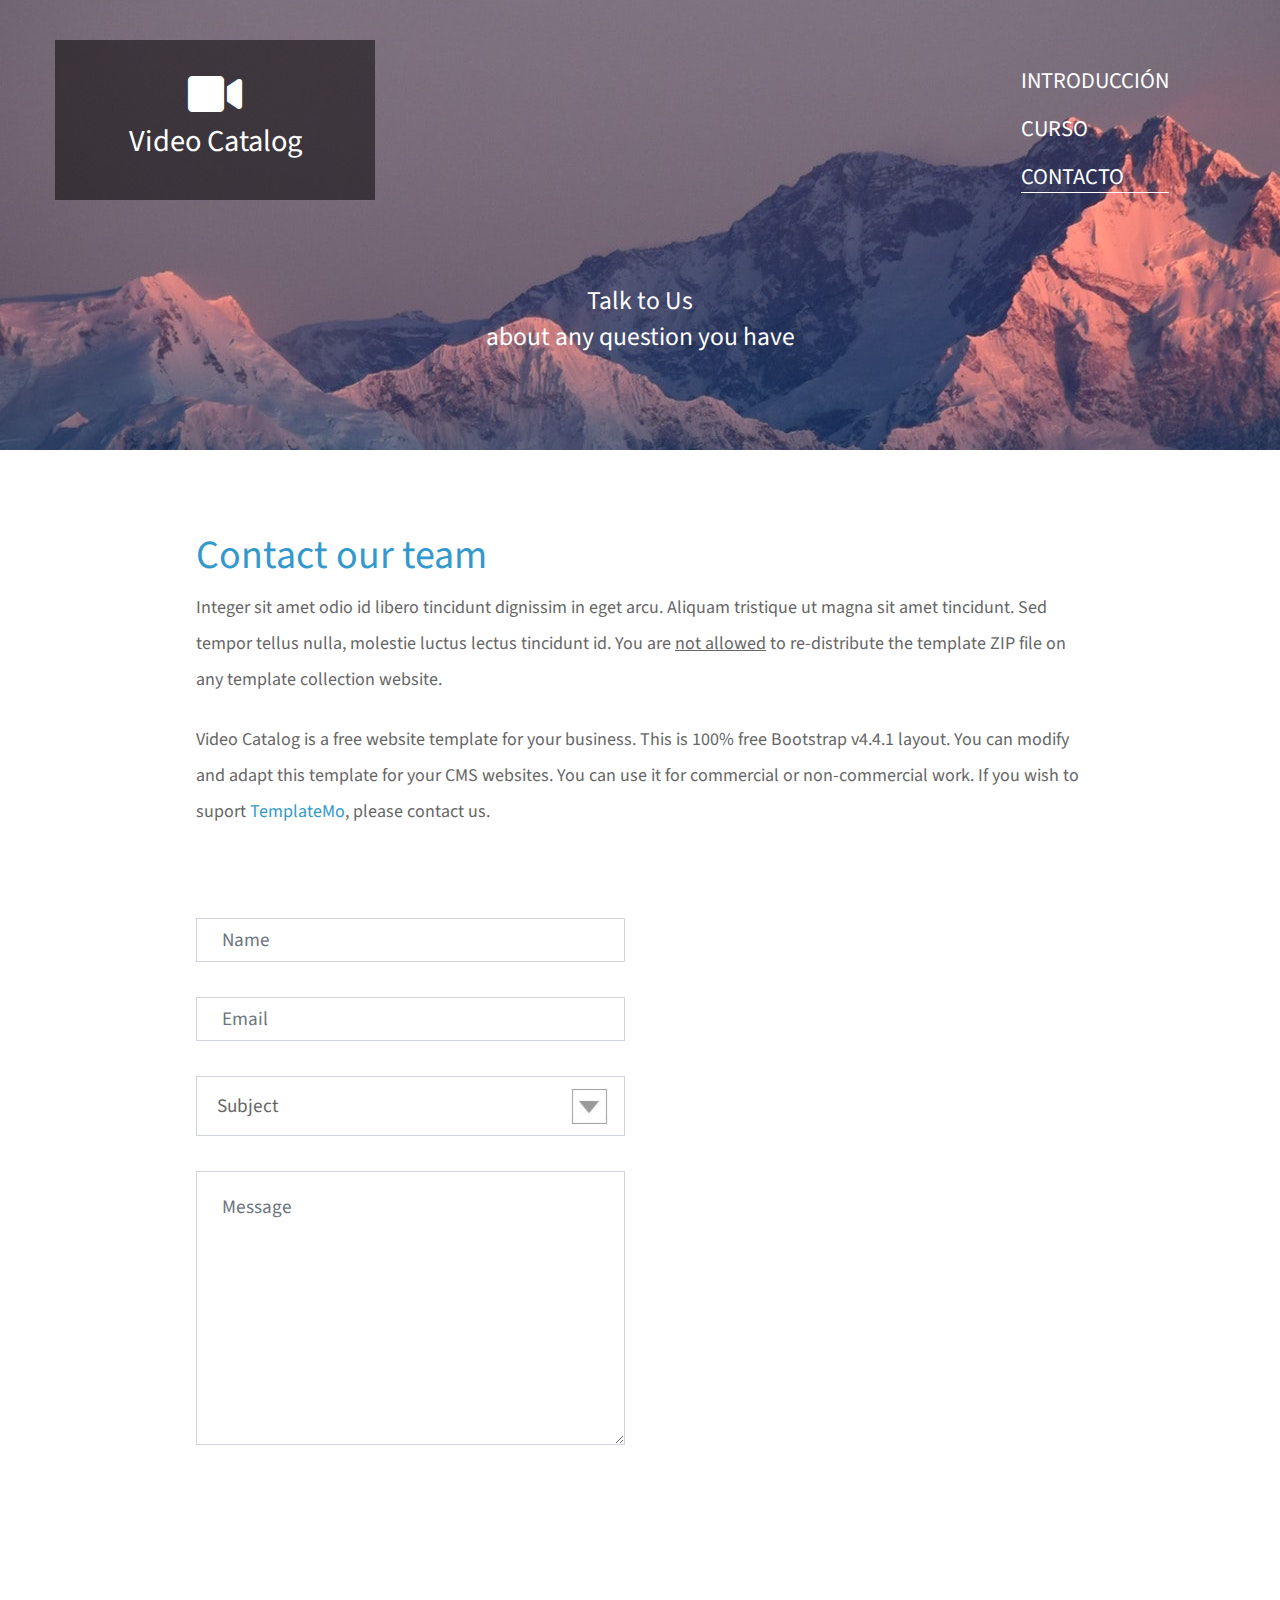
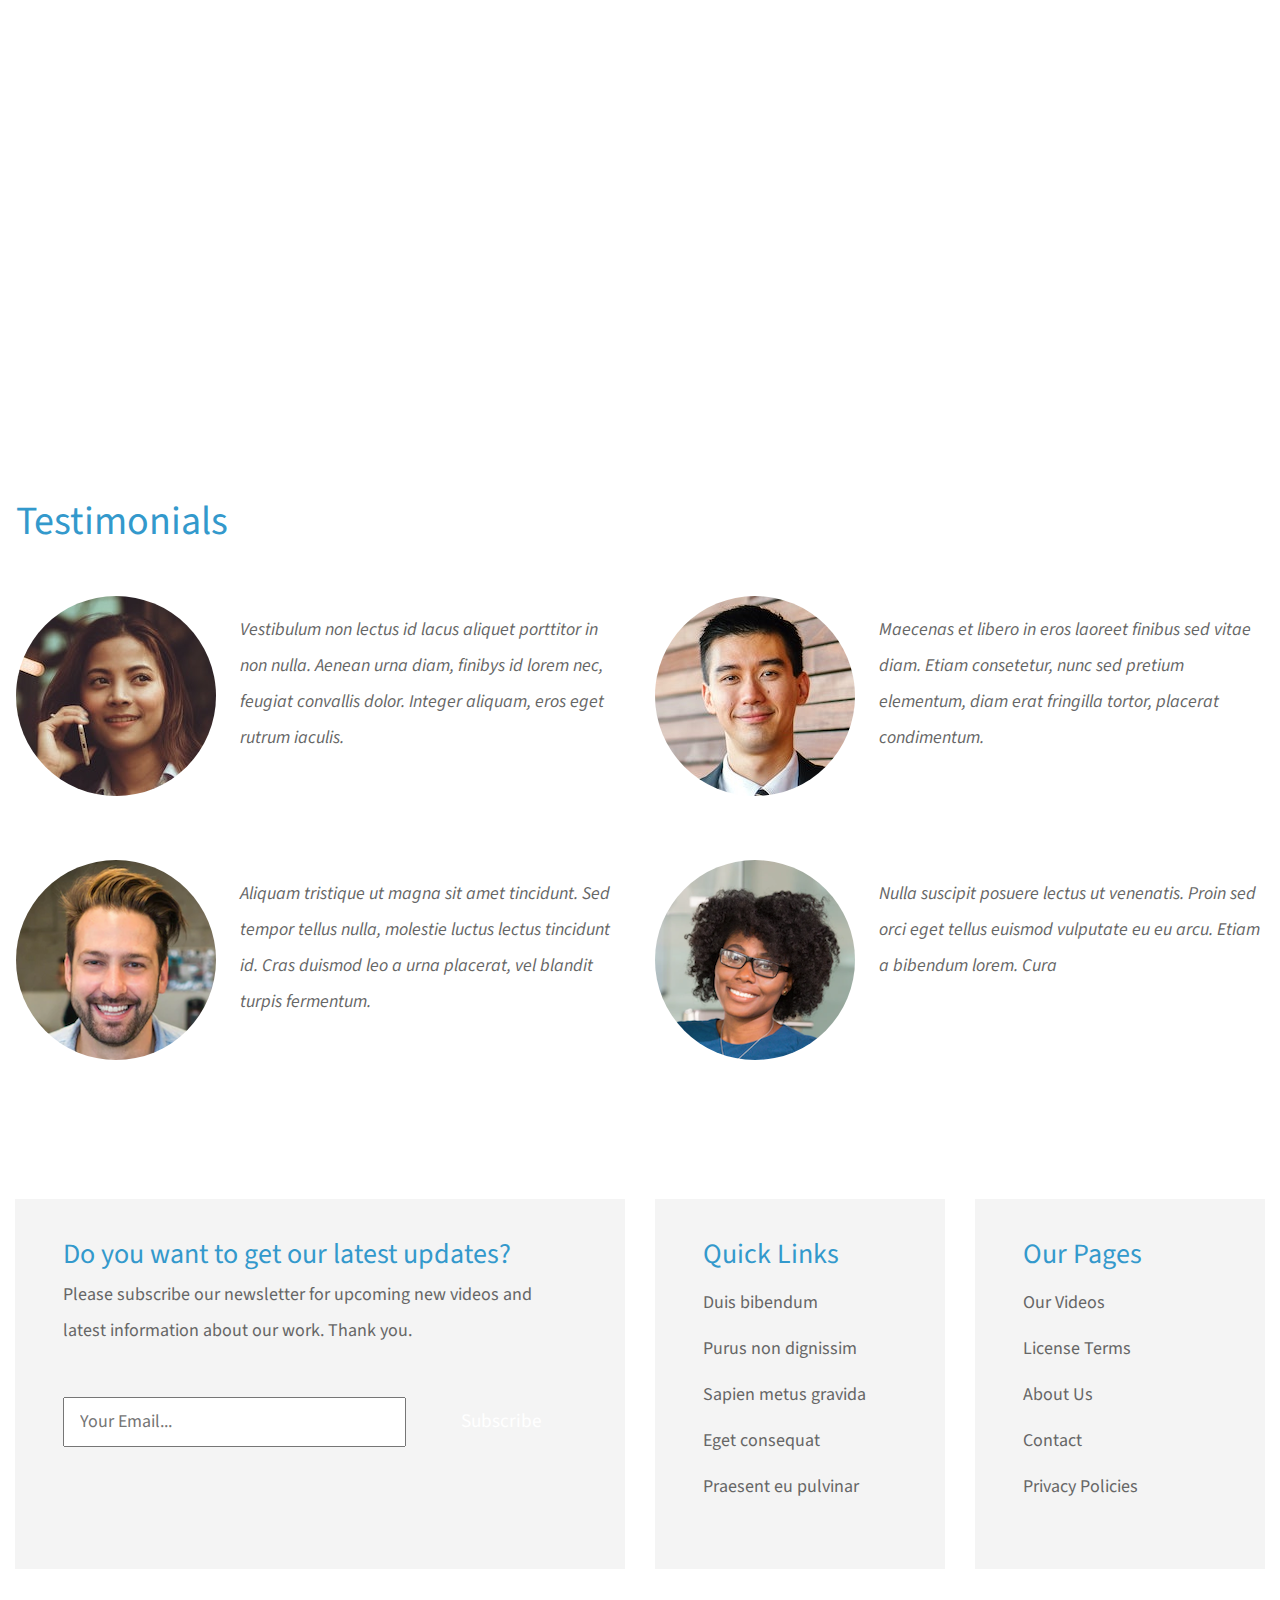
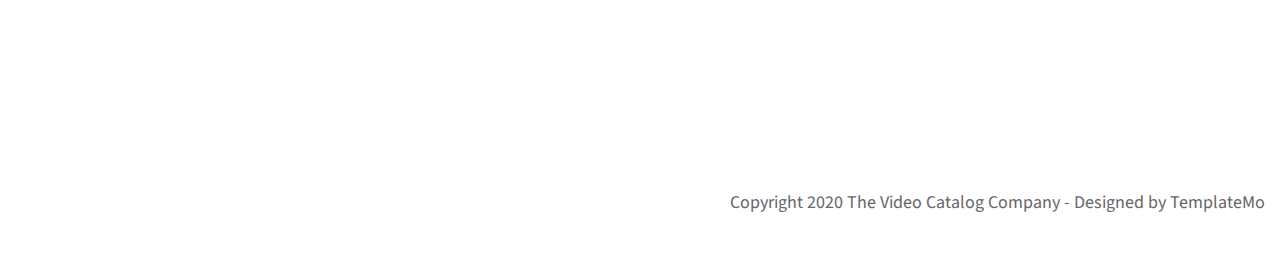
<file: Course/contact.html>
<!DOCTYPE html>
<html lang="en">

<head>
    <meta charset="UTF-8">
    <meta name="viewport" content="width=device-width, initial-scale=1.0">
    <title>Video Catalog</title>
    <link rel="stylesheet" href="fontawesome/css/all.min.css"> <!-- https://fontawesome.com/ -->
    <link href="https://fonts.googleapis.com/css2?family=Source+Sans+Pro&display=swap" rel="stylesheet">
    <!-- https://fonts.google.com/ -->
    <link rel="stylesheet" href="css/bootstrap.min.css">
    <link rel="stylesheet" href="css/templatemo-video-catalog.css">
    <script src="../js/jquery-3.4.1.min.js"></script>
</head>
<!--

TemplateMo 552 Video Catalog

https://templatemo.com/tm-552-video-catalog

-->

<body>
    <div class="tm-page-wrap mx-auto">
        <div class="position-relative">
            <div class="potition-absolute tm-site-header">
                <div class="container-fluid position-relative">
                    <div class="row">
                        <div class="col-7 col-md-4">
                            <a href="index.html" class="tm-bg-black text-center tm-logo-container">
                                <i class="fas fa-video tm-site-logo mb-3"></i>
                                <h1 class="tm-site-name">Video Catalog</h1>
                            </a>
                        </div>
                        <div class="col-5 col-md-8 ml-auto mr-0">
                            <div class="tm-site-nav">
                                <nav class="navbar navbar-expand-lg mr-0 ml-auto" id="tm-main-nav">
                                    <button class="navbar-toggler tm-bg-black py-2 px-3 mr-0 ml-auto collapsed" type="button" data-toggle="collapse" data-target="#navbar-nav" aria-controls="navbar-nav" aria-expanded="false"
                                        aria-label="Toggle navigation">
                                        <span>
                                            <i class="fas fa-bars tm-menu-closed-icon"></i>
                                            <i class="fas fa-times tm-menu-opened-icon"></i>
                                        </span>
                                    </button>
                                    <div class="collapse navbar-collapse tm-nav" id="navbar-nav">
                                        <h3>
                                            <ul class="navbar-nav text-uppercase">
                                                <h3>
                                                    <li class="nav-item">
                                                        <a class="nav-link tm-nav-link" href="index.html">Introducción</a>
                                                    </li>
                                                    <li class="nav-item">
                                                        <a class="nav-link tm-nav-link" href="about.html">curso</a>
                                                    </li>
                                                    <li class="nav-item active">
                                                        <a class="nav-link tm-nav-link" href="contact.html">Contacto <span class="sr-only">(current)</span></a>
                                                    </li>
                                                </h3>
                                            </ul>
                                        </h3>
                                    </div>
                                </nav>
                            </div>
                        </div>
                    </div>
                </div>
            </div>
            <div class="tm-welcome-container tm-fixed-header tm-fixed-header-3">
                <div class="text-center">
                    <p class="pt-5 px-3 tm-welcome-text tm-welcome-text-2 mb-1 mt-lg-0 mt-5 text-white mx-auto">
                        Talk to Us<br>about any question you have
                    </p>
                </div>
            </div>

            <div id="tm-fixed-header-bg"></div> <!-- Header image -->
        </div>

        <!-- Page content -->
        <main>
            <div class="container-fluid px-0">
                <div class="mx-auto tm-content-container">
                    <div class="row mt-3 mb-5 pb-3">
                        <div class="col-12">
                            <div class="mx-auto tm-about-text-container px-3">
                                <h2 class="tm-page-title mb-4 tm-text-primary">Contact our team</h2>
                                <p class="mb-4">
                                    Integer sit amet odio id libero tincidunt dignissim in eget arcu. Aliquam tristique ut magna sit amet tincidunt. Sed tempor tellus nulla, molestie luctus lectus tincidunt id. You are <u>not allowed</u> to
                                    re-distribute the template ZIP file on any template collection website.
                                </p>
                                <p class="mb-4">Video Catalog is a free website template for your business. This is 100% free Bootstrap v4.4.1 layout. You can modify and adapt this template for your CMS websites. You can use it for commercial or
                                    non-commercial work. If you wish to suport <a rel="nofollow" target="_parent" href="https://templatemo.com" class="tm-text-primary">TemplateMo</a>, please contact us.</p>
                            </div>
                        </div>
                    </div>
                    <div class="mx-auto pb-3 tm-about-text-container px-3">
                        <div class="row">
                            <div class="col-lg-6 mb-5">
                                <form id="contact-form" action="" method="POST" class="tm-contact-form">
                                    <div class="form-group">
                                        <input type="text" name="name" class="form-control rounded-0" placeholder="Name" required="" />
                                    </div>
                                    <div class="form-group">
                                        <input type="email" name="email" class="form-control rounded-0" placeholder="Email" required="" />
                                    </div>
                                    <div class="form-group">
                                        <select class="form-control" id="contact-select" name="inquiry">
                                            <option value="-">Subject</option>
                                            <option value="sales">Sales &amp; Marketing</option>
                                            <option value="creative">Creative Design</option>
                                            <option value="uiux">UI / UX</option>
                                        </select>
                                    </div>
                                    <div class="form-group">
                                        <textarea rows="8" name="message" class="form-control rounded-0" placeholder="Message" required=""></textarea>
                                    </div>

                                    <div class="form-group mb-0">
                                        <button type="submit" class="btn btn-primary rounded-0 d-block ml-auto mr-0 tm-btn-animate tm-btn-submit tm-icon-submit"><span>Submit</span></button>
                                    </div>
                                </form>
                            </div>
                            <div class="col-lg-6">
                                <div class="mapouter mb-60">
                                    <div class="gmap_canvas">
                                        <iframe width="100%" height="520" id="gmap_canvas" src="https://maps.google.com/maps?q=Av.+L%C3%BAcio+Costa,+Rio+de+Janeiro+-+RJ,+Brazil&t=&z=13&ie=UTF8&iwloc=&output=embed" frameborder="0" scrolling="no"
                                            marginheight="0" marginwidth="0"></iframe>
                                    </div>
                                </div>
                            </div>
                        </div>
                    </div>
                </div>

                <div class="parallax-window parallax-window-2" data-parallax="scroll" data-image-src="img/contact-2.jpg"></div>

                <div class="mx-auto tm-content-container mt-4 px-3 mb-3">
                    <div class="row">
                        <div class="col-12">
                            <h2 class="tm-page-title mb-5 tm-text-primary">Testimonials</h2>
                        </div>
                    </div>
                    <div class="row">
                        <div class="col-lg-6 mb-5 pt-3">
                            <div class="media tm-testimonial">
                                <img class="mr-4 rounded-circle img-fluid" src="img/testimonial-1.jpg" alt="Generic placeholder image">
                                <p class="media-body pt-3 tm-testimonial-text">
                                    Vestibulum non lectus id lacus aliquet porttitor in non nulla. Aenean urna diam, finibys id lorem nec, feugiat convallis dolor. Integer aliquam, eros eget rutrum iaculis.
                                </p>
                            </div>
                        </div>
                        <div class="col-lg-6 mb-5 pt-3">
                            <div class="media tm-testimonial">
                                <img class="mr-4 rounded-circle img-fluid" src="img/testimonial-2.jpg" alt="Generic placeholder image">
                                <p class="media-body pt-3 tm-testimonial-text">
                                    Maecenas et libero in eros laoreet finibus sed vitae diam. Etiam consetetur, nunc sed pretium elementum, diam erat fringilla tortor, placerat condimentum.
                                </p>
                            </div>
                        </div>
                        <div class="col-lg-6 mb-5 pt-3">
                            <div class="media tm-testimonial">
                                <img class="mr-4 rounded-circle img-fluid" src="img/testimonial-3.png" alt="Generic placeholder image">
                                <p class="media-body pt-3 tm-testimonial-text">
                                    Aliquam tristique ut magna sit amet tincidunt. Sed tempor tellus nulla, molestie luctus lectus tincidunt id. Cras duismod leo a urna placerat, vel blandit turpis fermentum.
                                </p>
                            </div>
                        </div>
                        <div class="col-lg-6 mb-5 pt-3">
                            <div class="media tm-testimonial">
                                <img class="mr-4 rounded-circle img-fluid" src="img/testimonial-4.png" alt="Generic placeholder image">
                                <p class="media-body pt-3 tm-testimonial-text">
                                    Nulla suscipit posuere lectus ut venenatis. Proin sed orci eget tellus euismod vulputate eu eu arcu. Etiam a bibendum lorem. Cura
                                </p>
                            </div>
                        </div>
                    </div>
                </div>
            </div>
        </main>

        <div class="container-fluid tm-content-container mx-auto pt-4">
            <!-- Subscribe form and footer links -->
            <div class="row pt-3">
                <div class="col-xl-6 col-lg-12 mb-4">
                    <div class="tm-bg-gray p-5 h-100">
                        <h3 class="tm-text-primary mb-3">Do you want to get our latest updates?</h3>
                        <p class="mb-5">Please subscribe our newsletter for upcoming new videos and latest information about our
                            work. Thank you.</p>
                        <form action="" method="GET" class="tm-subscribe-form">
                            <input type="text" name="email" placeholder="Your Email..." required>
                            <button type="submit" class="btn rounded-0 btn-primary tm-btn-small">Subscribe</button>
                        </form>
                    </div>
                </div>
                <div class="col-xl-3 col-lg-6 col-md-6 col-sm-6 col-12 mb-4">
                    <div class="p-5 tm-bg-gray">
                        <h3 class="tm-text-primary mb-4">Quick Links</h3>
                        <ul class="list-unstyled tm-footer-links">
                            <li><a href="#">Duis bibendum</a></li>
                            <li><a href="#">Purus non dignissim</a></li>
                            <li><a href="#">Sapien metus gravida</a></li>
                            <li><a href="#">Eget consequat</a></li>
                            <li><a href="#">Praesent eu pulvinar</a></li>
                        </ul>
                    </div>
                </div>
                <div class="col-xl-3 col-lg-6 col-md-6 col-sm-6 col-12 mb-4">
                    <div class="p-5 tm-bg-gray h-100">
                        <h3 class="tm-text-primary mb-4">Our Pages</h3>
                        <ul class="list-unstyled tm-footer-links">
                            <li><a href="#">Our Videos</a></li>
                            <li><a href="#">License Terms</a></li>
                            <li><a href="#">About Us</a></li>
                            <li><a href="#">Contact</a></li>
                            <li><a href="#">Privacy Policies</a></li>
                        </ul>
                    </div>
                </div>
            </div> <!-- row -->

            <footer class="row pt-5">
                <div class="col-12">
                    <p class="text-right">Copyright 2020 The Video Catalog Company

                        - Designed by <a href="https://templatemo.com" rel="nofollow" target="_parent">TemplateMo</a></p>
                </div>
            </footer>
        </div>
    </div>

    <script src="js/bootstrap.min.js"></script>
    <script src="js/parallax.min.js"></script>
</body>

</html>
</file>
<file: Course/css/templatemo-video-catalog.css>
/*

TemplateMo 552 Video Catalog

https://templatemo.com/tm-552-video-catalog

*/

html { scroll-behavior: smooth; overflow-x: hidden; }

body {
    margin: 0;
    padding: 0;
    font-family: 'Source Sans Pro', sans-serif;
    font-size: 18px;
    line-height: 2em;
    overflow-x: hidden;
    background-color: white;
    -webkit-box-align: center;
        -ms-flex-align: center;
            align-items: center;
  color: black;
}

.dark-mode {
  background-color: black;
  color: white;
}
a {
    -webkit-transition: all 0.3s ease;
    transition: all 0.3s ease;
    color: #666;
}

a:hover {
    color: #29BBCC;
    text-decoration: none;
}

h2, p { color: #666666; }

.tm-site-header {
    position: absolute;
    z-index: 1000;
    width: 100%;
    top: 0;
    left: 0;
    padding: 40px;
}

.tm-logo-container {
    display: block;
    padding: 30px;
    width: 320px;
    height: 160px;
}

.tm-site-logo { font-size: 3rem; }
.tm-site-name { font-size: 1.9rem; }

#tm-video-container {
    max-height: 720px;
    overflow: hidden;
    background-color: #333;
}

#tm-video {
    width: 100%;
    height: auto;
}

.tm-bg-black {
    background-color: rgba(0,0,0,0.5);
    color: white;
}

.tm-bg-gray { background-color: #F4F4F4; }
.tm-text-primary { color: #3399CC; }
.tm-text-secondary { color: #3CAFAF; }

.tm-nav-link {
    color: white;
    font-size: 1.4rem;
}

#tm-main-nav .nav-item .nav-link { border-bottom: 1px solid transparent; }

#tm-main-nav .nav-item.active .nav-link,
#tm-main-nav .nav-item:hover .nav-link {
    border-bottom: 1px solid white;
    color: white;
}

.tm-welcome-container {
    position: absolute;
    width: 100%;
    height: 100%;
    display: -webkit-box;
    display: -ms-flexbox;
    display: flex;
    -webkit-box-pack: center;
        -ms-flex-pack: center;
            justify-content: center;
    -webkit-box-orient: vertical;
    -webkit-box-direction: normal;
        -ms-flex-direction: column;
            flex-direction: column;
    z-index: 999;
}

.tm-welcome-container-inner { margin-top: 100px; }
.tm-welcome-text { font-size: 1.6rem; }

.btn {
    padding: 15px 60px;
    font-size: 1.6rem;
    border: none;
    cursor: pointer;
}

.btn-primary { background-color: #3399CC; }
.btn-primary:hover { background-color: #1674a0; }

/*
    Button hover effect: https://tympanus.net/Development/CreativeButtons/
*/

.tm-btn-animate {
    position: relative;
    overflow: hidden;
    -webkit-backface-visibility: hidden;
            backface-visibility: hidden;
    -webkit-transition: all 0.3s ease;
    transition: all 0.3s ease;
}

.tm-btn-animate:before {
    left: 0;
    top: -100%;
    position: absolute;
    height: 100%;
    width: 100%;
    line-height: 2.5;
    -webkit-transition: all 0.3s;
    transition: all 0.3s;
    font-family: "Font Awesome 5 Free";
    font-style: normal;
    font-weight: 900;
    line-height: 1;
    -webkit-font-smoothing: antialiased;
}

.tm-btn-animate:after {
    content: '';
    position: absolute;
    z-index: -1;
    -webkit-transition: all 0.3s;
    transition: all 0.3s;
}

.tm-btn-animate:hover:before { top: 13px; }

.tm-btn-animate span {
    display: inline-block;
    width: 100%;
    height: 100%;
    -webkit-transition: all 0.3s;
    -webkit-backface-visibility: hidden;
    -moz-transition: all 0.3s;
    -moz-backface-visibility: hidden;
    transition: all 0.3s;
    backface-visibility: hidden;
}

.tm-btn-animate:hover span {
    -webkit-transform: translateY(300%);
            transform: translateY(300%);
}

.tm-btn-cta {
    color: white;
    background-color: #222222;
}

.tm-btn-cta:before { font-size: 180%; }
.tm-btn-download:before { font-size: 120%; }
.tm-btn-submit:before { font-size: 120%; }
.tm-icon-down:before { content: '\f078'; }
.tm-icon-download:before { content: '\f019'; }
.tm-icon-submit:before { content: '\f1d8'; }
.tm-icon-submit:hover:before { top: 18px; }
.tm-btn-cta:hover { color: white; }

.tm-btn-download:hover,
.tm-btn-download:focus,
.tm-btn-submit:hover,
.tm-btn-submit:focus {
    color: white;
    background-color: #3399CC;
}

.tm-btn-download span { padding-top: 10px; }
.tm-btn-small {
    padding: 10.5px 35px;
    font-size: 1.2rem;
}

#tm-video-control-button {
    position: absolute;
    bottom: 20px;
    right: 20px;
    z-index: 1000;
}

.tm-content-container {
    max-width: 1422px;
    padding-top: 80px;
    padding-bottom: 35px;
}

.tm-page-title { font-size: 2.5rem; }
.tm-catalog-item-list { -webkit-box-pack: justify; -ms-flex-pack: justify; justify-content: space-between; }

.tm-catalog-item {
    max-width: 462px;
    display: -webkit-box;
    display: -ms-flexbox;
    display: flex;
    -webkit-box-orient: vertical;
    -webkit-box-direction: normal;
        -ms-flex-direction: column;
            flex-direction: column;
    margin-bottom: 64px;
}

.tm-thumbnail-container { overflow: hidden; }
.tm-thumbnail-container img { -webkit-transition: all 0.3s ease; transition: all 0.3s ease; }
.tm-thumbnail-container:hover img { -webkit-transform: scale(1.2) rotate(5deg); transform: scale(1.2) rotate(5deg); }

.tm-img-overlay {
    top: 0;
    left: 0;
    width: 100%;
    height: 100%;
    display: -webkit-box;
    display: -ms-flexbox;
    display: flex;
    -webkit-box-align: center;
        -ms-flex-align: center;
            align-items: center;
    -webkit-box-pack: center;
        -ms-flex-pack: center;
            justify-content: center;
    background-color: rgba(0,0,0,0.4);
    cursor: pointer;
    -webkit-transition: all 0.3s;
    transition: all 0.3s; ease:
}

.tm-overlay-icon {
    color: #a7a7a7;
    opacity: 1;
    font-size: 2rem;
    background-color: rgba(0,0,0,0.5);
    border-radius: 50%;
    width: 70px;
    height: 70px;
    display: -webkit-box;
    display: -ms-flexbox;
    display: flex;
    -webkit-box-align: center;
        -ms-flex-align: center;
            align-items: center;
    -webkit-box-pack: center;
        -ms-flex-pack: center;
            justify-content: center;
    padding: 10px 8px 10px 15px;
    z-index: 1002;
    -webkit-transition: all 0.3s ease;
    transition: all 0.3s ease;
}

.tm-img-overlay:hover { background-color: transparent; }
.tm-img-overlay:hover .tm-overlay-icon { opacity: 0; }
.tm-catalog-item-description { -webkit-box-flex: 1; -ms-flex: 1; flex: 1; }

.tm-categories-container {
    display: -webkit-box;
    display: -ms-flexbox;
    display: flex;
    -webkit-box-align: center;
        -ms-flex-align: center;
            align-items: center;
}

.tm-categories-text { margin-right: 16px; }
.tm-category-list { font-size: 1.75rem; }
.tm-category-item { margin: 16px; }

.tm-category-link {
    color: #3399CC;
    padding: 10px;
    border-bottom: 3px solid transparent;
}

.tm-category-link.active,
.tm-category-link:hover {
    border-bottom: 3px solid #3399cc;
    color: #3399CC;
}

.tm-paging-link {
    background-color: #F4F4F4;
    margin-right: 12px;
    font-size: 1.5rem;
    width: 60px;
    height: 60px;
    display: -webkit-box;
    display: -ms-flexbox;
    display: flex;
    -webkit-box-align: center;
        -ms-flex-align: center;
            align-items: center;
    -webkit-box-pack: center;
        -ms-flex-pack: center;
            justify-content: center;
}

.nav-item.active > .tm-paging-link,
.nav-item:hover > .tm-paging-link {
    background-color: #CCC;
    color: #666666;
}

.tm-subscribe-form {
    display: -webkit-box;
    display: -ms-flexbox;
    display: flex;
    -webkit-box-align: center;
        -ms-flex-align: center;
            align-items: center;
}

.tm-subscribe-form > input {
    padding: 5px 15px;
    margin-right: 20px;
    -webkit-box-flex: 1;
        -ms-flex: 1;
            flex: 1;
    max-width: 382px;
}

.tm-footer-links > li { margin-bottom: 10px; }

/*Video detail page*/

.tm-video-title { font-size: 2.5rem; }
.tm-share-box {
    font-size: 1.4rem;
    padding: 3rem;
}
.tm-share-box-title { font-size: 1.4rem; }

.tm-bg-white {
    background-color: white;
    border: 1px solid #cdcecf;
    border-radius: 5px;
}

.tm-share-button {
    width: 52px;
    height: 52px;
    display: -webkit-box;
    display: -ms-flexbox;
    display: flex;
    -webkit-box-align: center;
        -ms-flex-align: center;
            align-items: center;
    -webkit-box-pack: center;
        -ms-flex-pack: center;
            justify-content: center;
    margin-right: 24px;
}

.tm-share-button:last-child { margin-right: 0; }
.tm-text-link { color: #3399CC; }

.tm-likes-box,
.tm-btn-download {
    width: 280px;
    height: 60px;
}

.tm-likes-box { padding-top: 12px; }
.tm-video-description-box { max-width: 920px; }
.tm-text-gray { color: #6F7071; }

.tm-fixed-header {
    background-position: center;
    background-repeat: no-repeat;
    background-attachment: fixed;
    background-size: cover;
    background-color: #666;
}

#tm-fixed-header-bg { height: 450px; }
.tm-fixed-header-1 { background-image: url(../img/video-detail-1.jpg); }
.tm-fixed-header-2 { background-image: url(../img/about-1.jpg); }
.tm-fixed-header-3 { background-image: url(../img/contact-1.jpg); }

video {
  width: 100%;
  height: auto;
}

.fa-facebook { color: #3b5998; }
.fa-twitter { color: #00acee; }
.fa-pinterest { color: #c8232c; }
.tm-liked-icon { display: none; }
.tm-not-liked-icon { display: inline-block; }
.tm-liked-icon, .tm-not-liked-icon { margin-top: 3px; }
.tm-liked .tm-liked-icon { display: inline-block; }
.tm-liked .tm-not-liked-icon { display: none; }
.tm-welcome-text-2 { max-width: 575px; }
.tm-share-button:hover { background-color: #e9ecef; }

/*About*/
.tm-about-text-container { max-width: 920px; }

.parallax-window {
    min-height: 270px;
    background: transparent;
}

.parallax-window-2 {
    min-height: 360px;
}

.tm-about-icon {
    color: #999;
}

/* Contact */
.mapouter{
    position:relative;
    text-align:right;
    height:540px;
    width:100%;
}

.gmap_canvas {
    overflow:hidden;
    background:none!important;
    height:540px;
    width:100%;
}

.form-control {
    font-size: 1.2rem;
    padding: 21px 25px;
}

.form-group {
    margin-bottom: 35px;
}

#contact-select {
    height: 60px;
    border-radius: 0;
}

#contact-select:not([multiple]) {
  -webkit-appearance: none;
  -moz-appearance: none;
  background-position: right 15px center;
  background-repeat: no-repeat;
  background-image: url(../img/select-arrow.png);
  padding: 14px 20px;
  color: #666;
}
.tm-testimonial-text {
    max-width: 420px;
    font-style: italic;
}

@media (min-width: 992px) {
    #tm-main-nav .nav-item { margin: 20px 40px; }
    .navbar-expand-lg .navbar-nav .nav-link { padding: 8px 0px; }
    .navbar-expand-lg .navbar-collapse { -webkit-box-pack: end; -ms-flex-pack: end; justify-content: flex-end; }
}

@media (max-width: 1419px) {
    .tm-catalog-item { margin-bottom: 30px; }
}

@media (max-width: 991px) {
    .navbar {
        max-width: 220px;
        position: absolute;
        top: 0;
        right: 0;
        padding: 0;
    }

    .navbar-collapse {
        background-color: rgba(0,0,0,0.5);
        border-radius: 5px;
        border-top-right-radius: 0;
        padding: 10px 15px;
    }

    .nav-item { margin-bottom: 10px; }

    .navbar-toggler {
        border-bottom-left-radius: 0;
        border-bottom-right-radius: 0;
        width: 52px;
        height: 40px;
    }

    .navbar-toggler.collapsed {
        border-bottom-left-radius: .25rem;
        border-bottom-right-radius: .25rem;
    }

    .navbar-toggler i.tm-menu-opened-icon { display: block; }
    .navbar-toggler i.tm-menu-closed-icon { display: none; }
    .navbar-toggler.collapsed i.tm-menu-opened-icon { display: none; }
    .navbar-toggler.collapsed i.tm-menu-closed-icon { display: block; }
    .tm-welcome-container-inner { margin-top: 150px; }
    .tm-welcome-text { font-size: 1.4rem; }

    #tm-video {
        width: 888px;
        height: 500px;
    }

    .tm-logo-container {
        height: 160px;
        width: 250px;
    }

    .tm-site-header { padding: 20px; }
    .tm-catalog-item-list { max-width: 924px; }
    .tm-share-box { max-width: 400px; }
}

@media (max-width: 879px) {
    .tm-categories-container {
        -webkit-box-orient: vertical;
        -webkit-box-direction: normal;
            -ms-flex-direction: column;
                flex-direction: column;
        -webkit-box-align: start;
            -ms-flex-align: start;
                align-items: flex-start;
    }
}

@media (max-width: 640px) {
    .tm-subscribe-form {
        -webkit-box-orient: vertical;
        -webkit-box-direction: normal;
            -ms-flex-direction: column;
                flex-direction: column;
        -webkit-box-align: stretch;
            -ms-flex-align: stretch;
                align-items: stretch;
    }

    .tm-subscribe-form > input {
       max-width: 100%;
    }

    .tm-subscribe-form input {
        margin-right: 0;
        margin-bottom: 15px;
    }

    .tm-share-box {
        padding-left: 1.5rem;
        padding-right: 1.5rem;
    }
}

@media (max-width: 419px) {
    .tm-testimonial {
        -webkit-box-orient: vertical;
        -webkit-box-direction: normal;
            -ms-flex-direction: column;
                flex-direction: column;
    }
}
</file>
